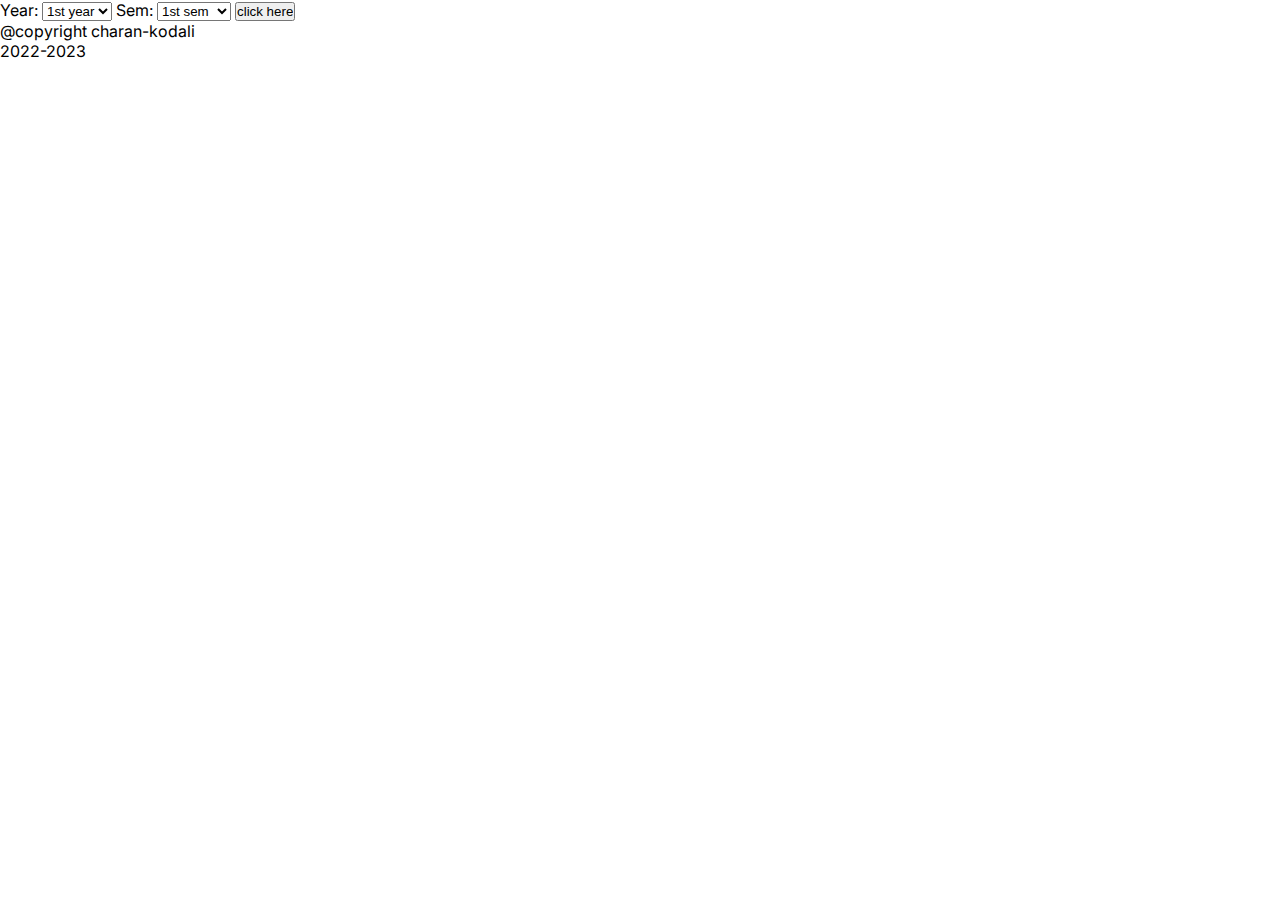
<file: Selection.html>
<!DOCTYPE html>
<html lang="en">
<head>
    <meta charset="UTF-8">
    <meta http-equiv="X-UA-Compatible" content="IE=edge">
    <meta name="viewport" content="width=device-width, initial-scale=1.0">
    <link rel="stylesheet" href="style.css">
    <link rel="preconnect" href="https://fonts.googleapis.com">
    <link rel="preconnect" href="https://fonts.gstatic.com" crossorigin>
    <link href="https://fonts.googleapis.com/css2?family=Inter&display=swap" rel="stylesheet">
    <link rel="icon" href="https://diet.ac.in/wp-content/uploads/2021/10/DIET-Web-Icon-512x512-1.png">
    <title>B.Tech Paper</title>
</head>
<body>
    <section>
       
    <form method="post">
        <label for="text">Year:</label>
        <select name="year">
            <option value="1">1st year</option>
            <option value="2">2st year</option>
            <option value="3">3st year</option>
            <option value="4">4st year</option>
          </select>
        <label for="lname">Sem:</label> 
        <select name="sem">
            <option value="1">1st sem</option>
            <option value="2">2nd sem</option>
          </select>
          <input type="submit" value="click here">
        </form>

    </section>
    <footer>
        <div>
            <p>@copyright charan-kodali</p>
            <p>2022-2023</p>
        </div>
    </footer>
</body>
</html>
</file>
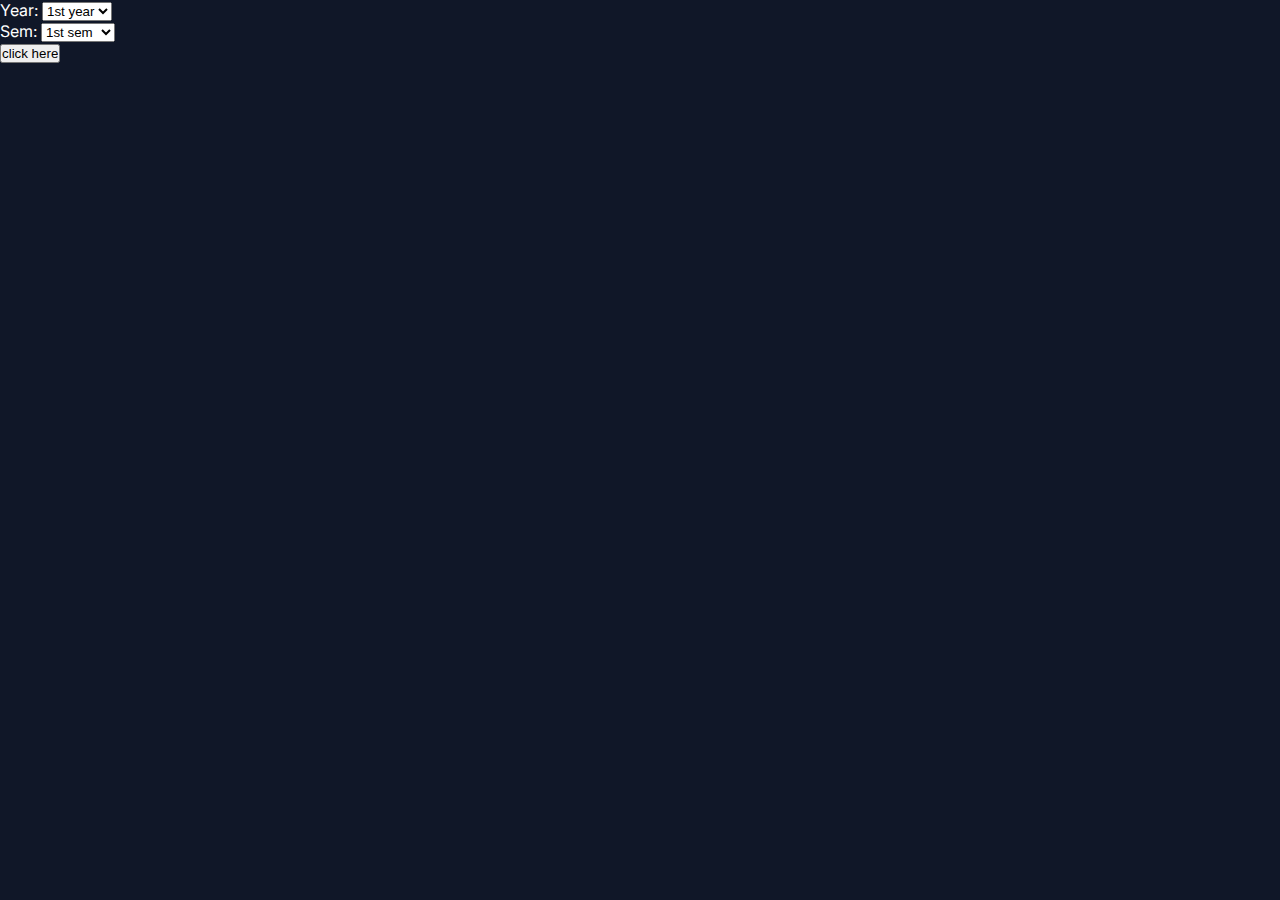
<file: templates/home.html>
<!DOCTYPE html>
<html lang="en">

<head>
    <meta charset="UTF-8">
    <meta http-equiv="X-UA-Compatible" content="IE=edge">
    <meta name="viewport" content="width=device-width, initial-scale=1.0">
    <link rel="stylesheet" href="style.css">
    <link rel="preconnect" href="https://fonts.googleapis.com">
    <link rel="preconnect" href="https://fonts.gstatic.com" crossorigin>
    <link href="https://fonts.googleapis.com/css2?family=Inter&display=swap" rel="stylesheet">
    <link href="https://fonts.googleapis.com/css2?family=Titillium+Web:wght@700&display=swap" rel="stylesheet">
    <link href="https://fonts.googleapis.com/css2?family=Space+Grotesk:wght@500&display=swap" rel="stylesheet">
    <link rel="icon" href="https://diet.ac.in/wp-content/uploads/2021/10/DIET-Web-Icon-512x512-1.png">
    <title>B.Tech Paper</title>
</head>

<body>
    <section>   
    <div class="box">    
    <form method="post" action="/sem">
        <div class="option1">
        <label for="text">Year:</label>
        <select name="year">
            <option value="1">1st year</option>
            <option value="2">2st year</option>
            <option value="3">3st year</option>
            <option value="4">4st year</option>
        </select>
        </div>
        <div class="option2">
        <label for="lname">Sem:</label> 
        <select name="sem">
            <option value="1">1st sem</option>
            <option value="2">2nd sem</option>
          </select>
        </div>  
          <input type="submit" value="click here">
    </form>
    </div>
    </section>
</body>
</html>
</file>
<file: style.css>
*{
    margin: 0;
    padding: 0;
    box-sizing: border-box;
}
body{
    font-family: 'Inter', sans-serif;
}
header{
    display: flex;
    align-content: space-between;
    
}
</file>
<file: templates/style.css>
*{
    margin: 0;
    padding: 0;
    box-sizing: border-box;
}
body{
    font-family: 'Inter', sans-serif;
    background-color: #101728;
    color: white;
}

/*nav bar*/

nav{
    display: flex;
    flex-wrap: wrap;
    margin: auto;
    padding: 1rem;
    align-items: center;
    background-color:#101728;
}
nav ul {
    display: flex;
    flex:1 1 40rem;
    justify-content: space-around;
    list-style: none;
}
li{
    background-color: white;
    padding: 0.8rem;
    font-weight: 600;
    padding-left:2.5rem;
    padding-right:2.5rem;
    border-radius: 30px;
    border: 2px solid black;
}
a{
    text-decoration: none;
}
.logo{
    width: 3rem;
    height: 3rem;
    background-color: white;
    padding: 5px;
    border-radius: 90px;
    margin-right: 1rem;
}
#logo{
    flex: 2 1 40rem;
    padding-left: 20px;
    font-family: 'Titillium Web', sans-serif;
    font-size: 1.5rem;
    font-weight: 600;
    margin-right: 1rem;
}   
li:hover{
    background-color: rgb(38, 150, 167);
    color: black;
    transition: 0.5s;
}

/*hero section*/

.background-section{
background-image: url('background.jpg');
  background-size: cover;
  background-position: center;
  height: 50rem;
  display: flex;
  align-items: center;
}
.hero-content {
    margin-left: 5%;
    color: #101728;
    text-align: left;
    width: 64%;
    position: absolute;
    bottom: 23rem;
    font-family: 'Space Grotesk', sans-serif;
  }
  
  .hero-content p {
    font-size: 2rem;
    margin-bottom: 1rem;
  }
  
  .hero-content a {
    font-size: 1rem;
    background-color: aliceblue;
    padding: 15px;
    text-decoration: none;
    border-radius: 30px;
    position: absolute;
  }
.hero-content a:hover{
    background-color: #101728;
    color: white;
    transition: 0.5s;   
}


/*services section*/

.container {
    display: flex;
    flex-direction: column;
    justify-content: center;
    align-items: center;
    width: 100%;
    height:47rem;
  }
  
  .passage {
    display: flex;
    text-align: center;
    margin-bottom: 3rem;
    justify-content: center;
    align-items: center;
  }
  hr{
    width: 40%;
    margin: 0 auto;
  }
  .passage .big-passage {
    font-size: 2.8rem;
    width:70%;
  }
  .passage .small-passage {
    font-size: 1.1rem;
    width: 70%;
    padding: 20px;
    margin-top: 40px;
  }
  .color-change{
    color:darkorchid;
  }

/*about section*/

.card {
    display: flex;
    align-items: center;
    padding: 1rem;
    margin: 1rem;
    height:47rem;
  }
  
  .card img {
    width: 50%;
    margin-right: 1rem;
    border-radius: 10px;
  }
  
  .card-content {
    flex: 1;
    text-align: left;
    padding: 40px;
  }
  
  .card-content h1 {
    font-size:2.5rem;
    margin-bottom: 0.5rem;
    padding-bottom: 40px;
    color: blueviolet;
  }
  
  .card-content p {
    font-size: 1.2rem;
    word-spacing: 0.7px;
    line-break: 1.5rem;
  }
  

/*contact section*/

.secound-card{
    display: flex;
    align-items: center;
    padding: 1rem;
    margin: 1rem;
    height:47rem;
}
.secound-card img {
    width: 50%;
    border-radius: 10px;
  }
  
  .card-tech {
    flex: 1;
    text-align: center;
  }
  
  .card-tech h1 {
    font-size:2.5rem;
    margin-bottom: 0.5rem;
    padding-bottom: 40px;
    color: blueviolet;
  }
  
  .card-tech ul {
    font-size: 2rem;
    word-spacing: 0.7px;
    line-break: 1.5rem;
  }
  
/*footer section*/

footer{
    background-color: rgb(237, 237, 237);
    color: black;
 }
 .footer-wrapper{
    display: flex;
    padding: 2rem;
    width: 90%;
    margin: auto;
    align-items: center;
    height: 10vh;
 }
 footer ul{
    display: flex;
    list-style: none;
    flex: 1 1 10rem;
    justify-content: space-between;
    align-items: center;
 }
 footer h5{
    flex: 1 1 40rem;
 }
a img{
    width: 30px;
    height: 30px;
}

/*responsive*/

@media screen and (max-width: 768px){
    #logo{
        position: absolute;
        left: 90px;
        top:20px;
    }
    nav ul{
        display: none;
    }
    .hero-content{
        font-size: 0.7rem;
        width: 90%;
    }
    .passage .big-passage{
        font-size: 1.5rem;
    }
    .passage .small-passage{
        font-size: 0.8rem;
    }
    .card{
        flex-direction: column;
    }
    .card img{
        width: 100%;
    }

    .secound-card{
        flex-direction: column;
    }

    .secound-card img{
        width: 100%;
    }
    
}
</file>
